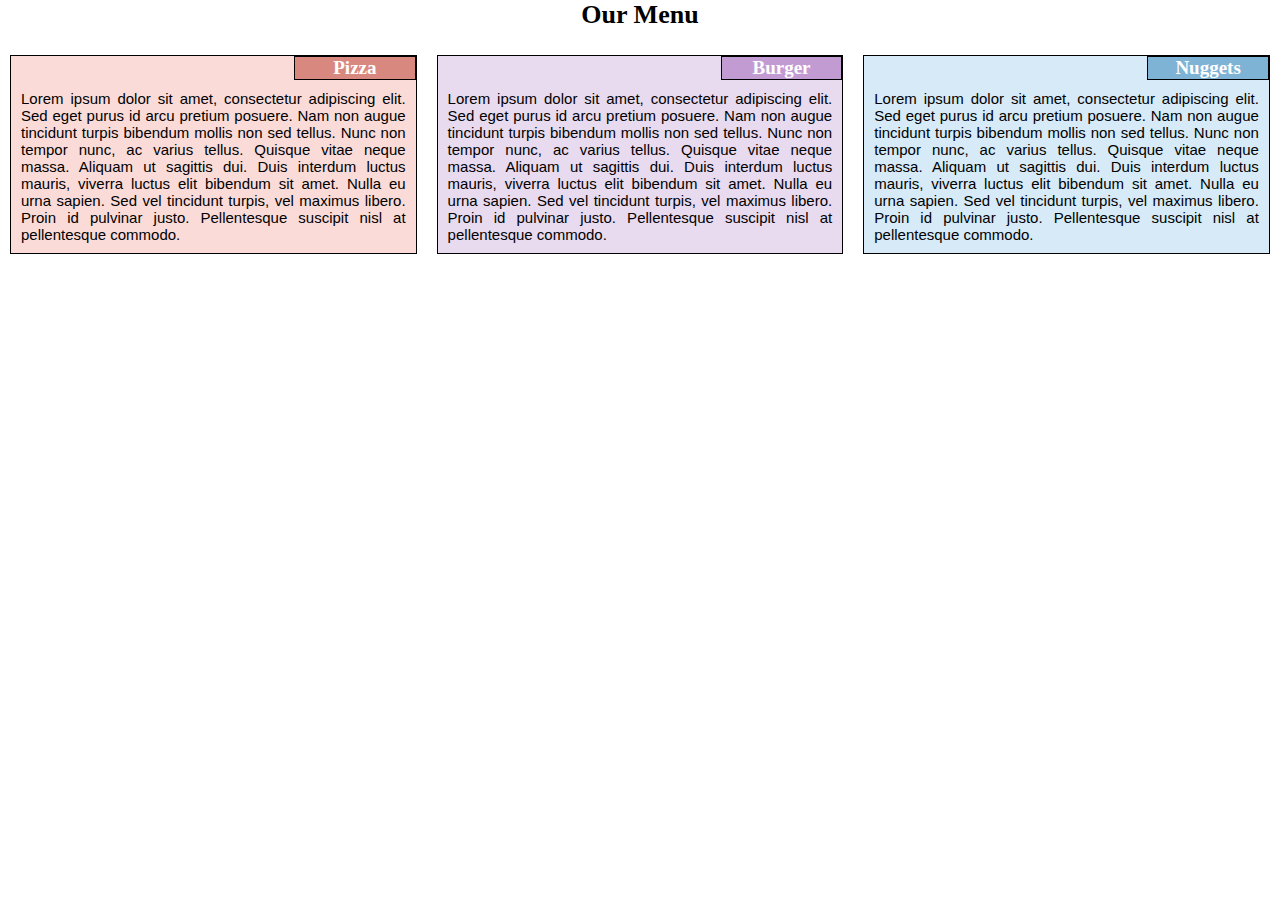
<file: module2-solution/index.html>
<!DOCTYPE html>
<html>
<head>
	<meta charset="utf-8">
	<meta name="viewport" content="width=device-width, initial-scale=1">
	<title>Assigment Solution for Module 2</title>
	<link rel="stylesheet" type="text/css" href="css/style.css">
</head>
<body>
<h1>Our Menu</h1>
<div class="row">
	<div class="col-lg-4 col-md-6 container">
		<div id="s1">
			<p id="t1" class="title_section">Pizza</p>
			<p class="text_section">Lorem ipsum dolor sit amet, consectetur adipiscing elit. Sed eget purus id arcu pretium posuere. Nam non augue tincidunt turpis bibendum mollis non sed tellus. Nunc non tempor nunc, ac varius tellus. Quisque vitae neque massa. Aliquam ut sagittis dui. Duis interdum luctus mauris, viverra luctus elit bibendum sit amet. Nulla eu urna sapien. Sed vel tincidunt turpis, vel maximus libero. Proin id pulvinar justo. Pellentesque suscipit nisl at pellentesque commodo.</p>
		</div>
	</div>
	<div class="col-lg-4 col-md-6 container">
		<div id="s2">
			<p id=t2 class="title_section">Burger</p>
			<p class="text_section">Lorem ipsum dolor sit amet, consectetur adipiscing elit. Sed eget purus id arcu pretium posuere. Nam non augue tincidunt turpis bibendum mollis non sed tellus. Nunc non tempor nunc, ac varius tellus. Quisque vitae neque massa. Aliquam ut sagittis dui. Duis interdum luctus mauris, viverra luctus elit bibendum sit amet. Nulla eu urna sapien. Sed vel tincidunt turpis, vel maximus libero. Proin id pulvinar justo. Pellentesque suscipit nisl at pellentesque commodo.</p>
		</div>
	</div>
	<div class="col-lg-4 col-md-12 container">
		<div id="s3" >
			<p id="t3" class="title_section">Nuggets</p>
			<p class="text_section">Lorem ipsum dolor sit amet, consectetur adipiscing elit. Sed eget purus id arcu pretium posuere. Nam non augue tincidunt turpis bibendum mollis non sed tellus. Nunc non tempor nunc, ac varius tellus. Quisque vitae neque massa. Aliquam ut sagittis dui. Duis interdum luctus mauris, viverra luctus elit bibendum sit amet. Nulla eu urna sapien. Sed vel tincidunt turpis, vel maximus libero. Proin id pulvinar justo. Pellentesque suscipit nisl at pellentesque commodo.</p>
		</div>
	</div>
</div>
</body>
</html>
</file>
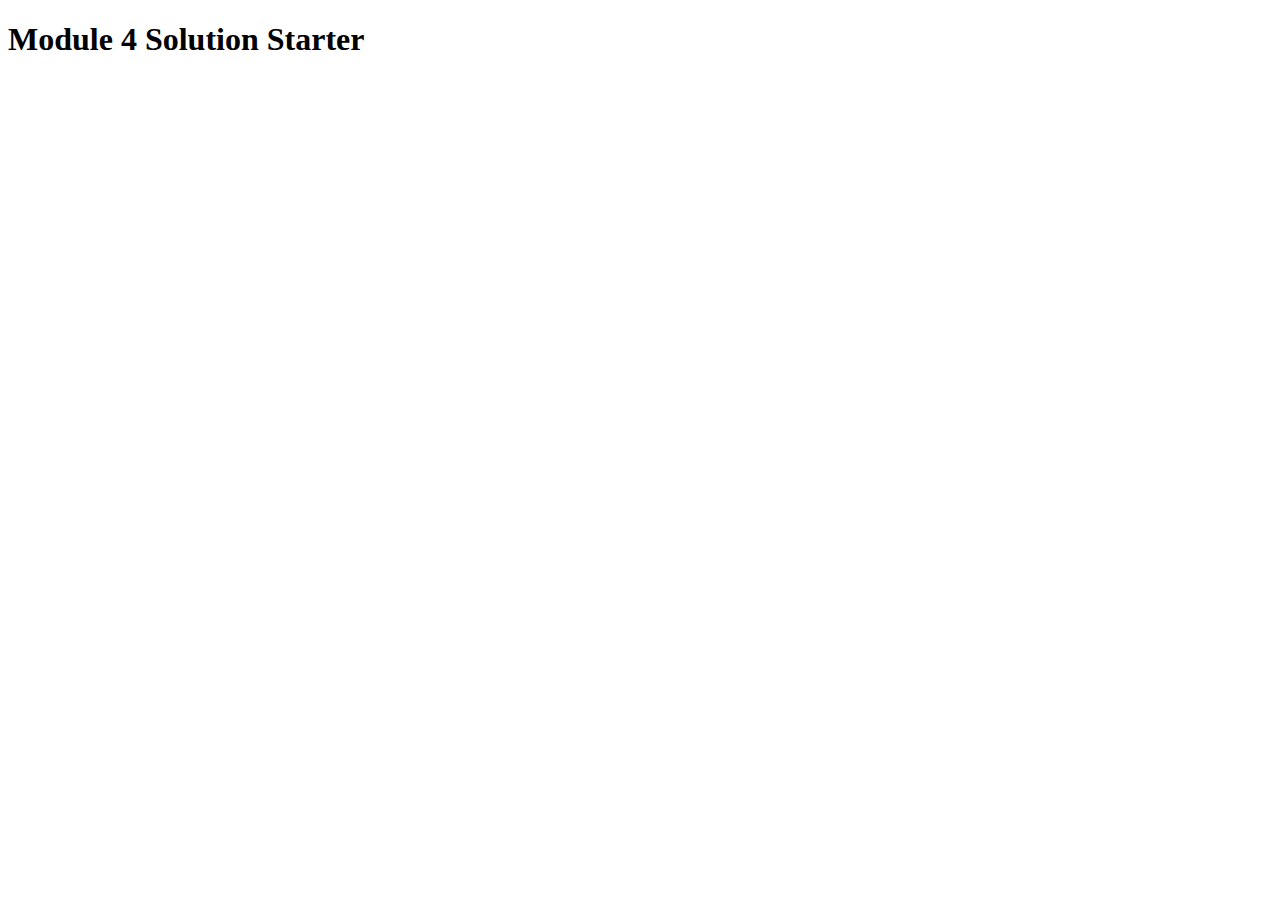
<file: module4-solution/index.html>
<!DOCTYPE html>
<html>
<head>
  <meta charset="utf-8">
  <title>Module 4 Solution Starter</title>
  <script>
    var names = []; // DO NOT REMOVE
  </script>
  <script src="SpeakHello.js"></script>
  <script src="SpeakGoodBye.js"></script>
  <script src="script.js"></script>
</head>
<body>
  <h1>Module 4 Solution Starter</h1>
</body>
</html>
</file>
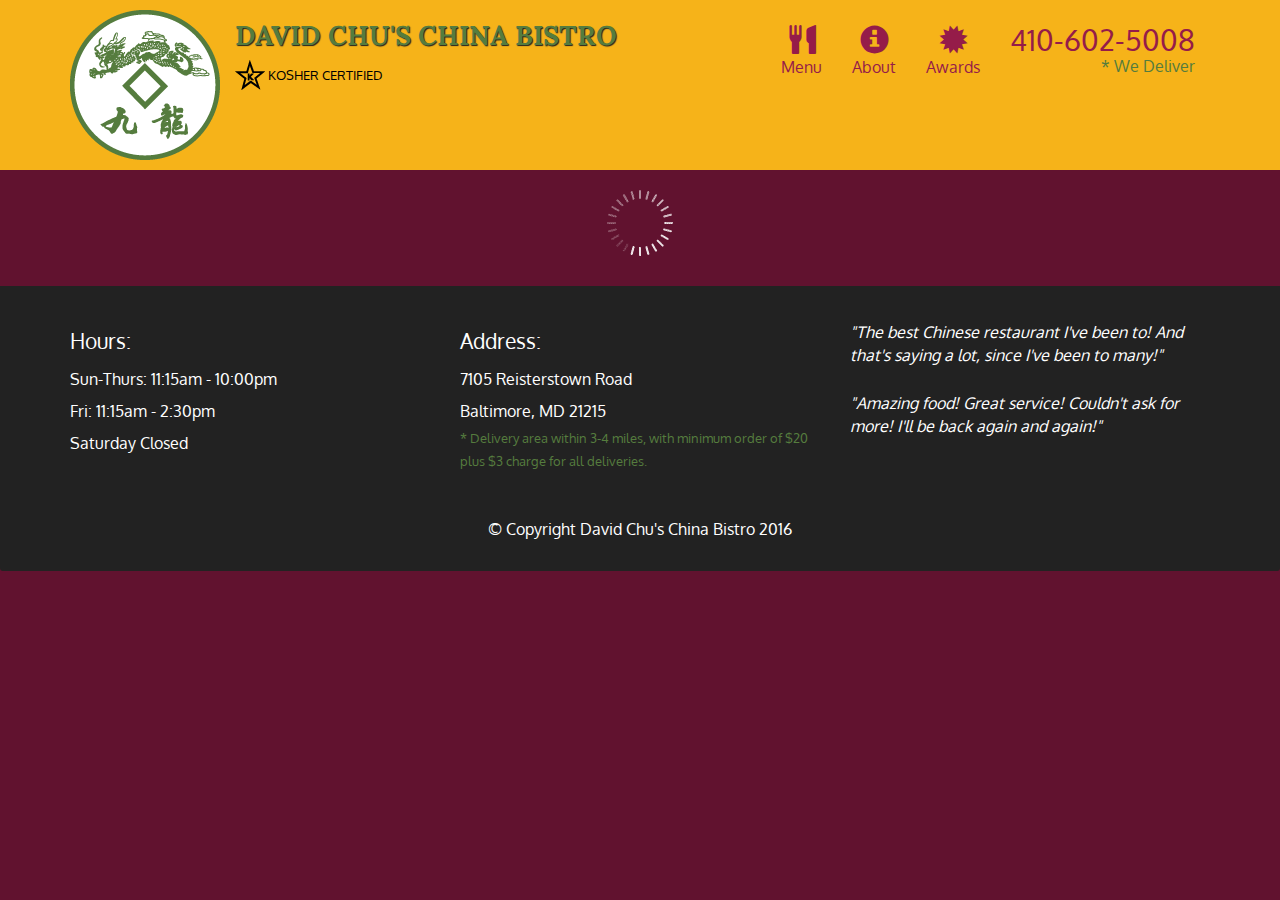
<file: module5-solution/index.html>
<!doctype html>
<html lang="en">
  <head>
    <meta charset="utf-8">
    <meta http-equiv="X-UA-Compatible" content="IE=edge">
    <meta name="viewport" content="width=device-width, initial-scale=1">
    <title>David Chu's China Bistro</title>
    <link rel="stylesheet" href="css/bootstrap.min.css">
    <link rel="stylesheet" href="css/styles.css">
    <link href='https://fonts.googleapis.com/css?family=Oxygen:400,300,700' rel='stylesheet' type='text/css'>
    <link href='https://fonts.googleapis.com/css?family=Lora' rel='stylesheet' type='text/css'>
  </head>
<body>
  <header>
    <nav id="header-nav" class="navbar navbar-default">
      <div class="container">
        <div class="navbar-header">
          <a href="index.html" class="pull-left visible-md visible-lg">
            <div id="logo-img" alt="Logo image"></div>
          </a>

          <div class="navbar-brand">
            <a href="index.html"><h1>David Chu's China Bistro</h1></a>
            <p>
              <img src="images/star-k-logo.png" alt="Kosher certification">
              <span>Kosher Certified</span>
            </p>
          </div>

          <button id="navbarToggle" type="button" class="navbar-toggle collapsed" data-toggle="collapse" data-target="#collapsable-nav" aria-expanded="false">
            <span class="sr-only">Toggle navigation</span>
            <span class="icon-bar"></span>
            <span class="icon-bar"></span>
            <span class="icon-bar"></span>
          </button>
        </div>
        
        <div id="collapsable-nav" class="collapse navbar-collapse">
           <ul id="nav-list" class="nav navbar-nav navbar-right">
            <li id="navHomeButton" class="visible-xs active">
              <a href="index.html">
                <span class="glyphicon glyphicon-home"></span> Home</a>
            </li>
            <li id="navMenuButton">
              <a href="#" onclick="$dc.loadMenuCategories();">
                <span class="glyphicon glyphicon-cutlery"></span><br class="hidden-xs"> Menu</a>
            </li>
            <li>
              <a href="#">
                <span class="glyphicon glyphicon-info-sign"></span><br class="hidden-xs"> About</a>
            </li>
            <li>
              <a href="#">
                <span class="glyphicon glyphicon-certificate"></span><br class="hidden-xs"> Awards</a>
            </li>
            <li id="phone" class="hidden-xs">
              <a href="tel:410-602-5008">
                <span>410-602-5008</span></a><div>* We Deliver</div>
            </li>
          </ul><!-- #nav-list -->
        </div><!-- .collapse .navbar-collapse -->
      </div><!-- .container -->
    </nav><!-- #header-nav -->
  </header>

  <div id="call-btn" class="visible-xs">
    <a class="btn" href="tel:410-602-5008">
    <span class="glyphicon glyphicon-earphone"></span>
    410-602-5008
    </a>
  </div>
  <div id="xs-deliver" class="text-center visible-xs">* We Deliver</div>

  <div id="main-content" class="container"></div>

  <footer class="panel-footer">
    <div class="container">
      <div class="row">
        <section id="hours" class="col-sm-4">
          <span>Hours:</span><br>
          Sun-Thurs: 11:15am - 10:00pm<br>
          Fri: 11:15am - 2:30pm<br>
          Saturday Closed
          <hr class="visible-xs">
        </section>
        <section id="address" class="col-sm-4">
          <span>Address:</span><br>
          7105 Reisterstown Road<br>
          Baltimore, MD 21215
          <p>* Delivery area within 3-4 miles, with minimum order of $20 plus $3 charge for all deliveries.</p>
          <hr class="visible-xs">
        </section>
        <section id="testimonials" class="col-sm-4">
          <p>"The best Chinese restaurant I've been to! And that's saying a lot, since I've been to many!"</p>
          <p>"Amazing food! Great service! Couldn't ask for more! I'll be back again and again!"</p>
        </section>
      </div>
      <div class="text-center">&copy; Copyright David Chu's China Bistro 2016</div>
    </div>
  </footer>

  <!-- jQuery (Bootstrap JS plugins depend on it) -->
  <script src="js/jquery-2.1.4.min.js"></script>
  <script src="js/bootstrap.min.js"></script>
  <script src="js/ajax-utils.js"></script>
  <script src="js/script.js"></script>
</body>
</html>
</file>
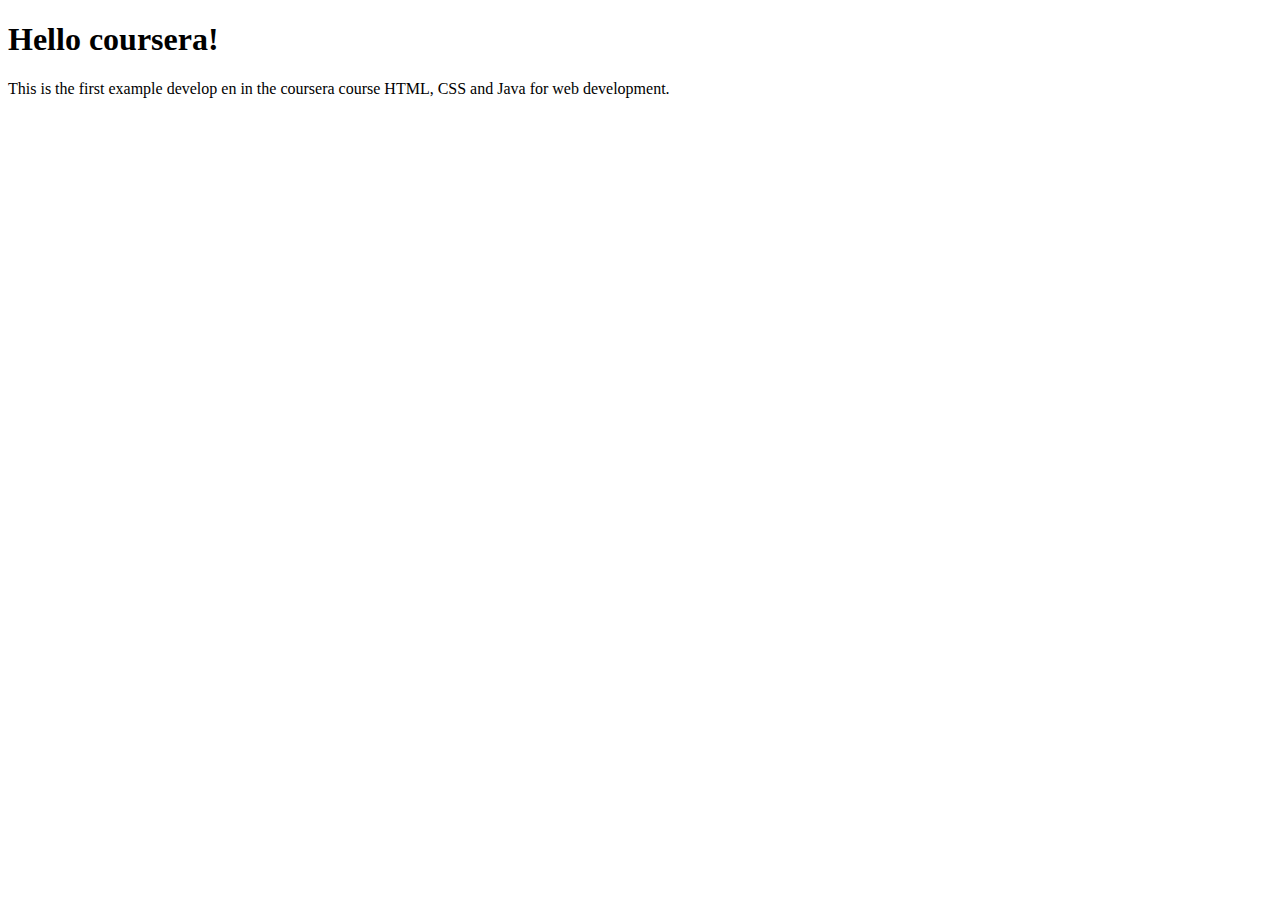
<file: site/index.html>
<!DOCTYPE html>
<html>
<head>
	<title>Hello coursera</title>
</head>
<body>
<h1>Hello coursera!</h1>
<p>This is the first example develop en in the coursera course HTML, CSS and Java for web development.</p>
</body>
</html>
</file>
<file: module2-solution/css/style.css>
*{
	box-sizing: border-box;
	margin:0;
	padding: 0;
}
h1{
	text-align: center;
	font-size: 26px;
	margin-top: : 15px;
	margin-bottom: 15px;
}
.container>div{
	border: 1px solid black;
	position: relative;
	margin:10px;
}
p.title_section{
	border:1px solid black;
	font-weight:bold;
	font-family: "Times New Roman", Times, serif;
	color: white;
	font-size:19px;
	width: 30%;
	position: relative;
	left:70%;
	text-align: center;
}
p.text_section{
	position: relative;
	font-family: Arial, Helvetica, sans-serif;
	font-size: 15px;
	text-align: justify;
	padding: 10px;
}
#s1{
	background-color: #FADBD8;
}
#s2{
	background-color: #E8DAEF;
}
#s3{
	background-color: #D6EAF8;
}
#t1{
	background-color: #D98880;
}
#t2{
	background-color: #C39BD3;
}
#t3{
	background-color: #7FB3D5;
}

.row{
	width: 100%;
}

@media(min-width: 992px){
	.col-lg-4{
		float:left;
		width: 33.33%;
	}
}
@media(min-width: 768px) and (max-width: 991px){
	.col-md-6{
		float:left;
		width: 50%;
	}
	.col-md-12{
		float:left;
		width: 100%;
	}
}
@media (max-width: 767px)  {

  .col-sx-12 {
  	float: left;
    width: 100%;
  }
}
</file>
<file: module5-solution/css/styles.css>
body {
  font-size: 16px;
  color: #fff;
  background-color: #61122f;
  font-family: 'Oxygen', sans-serif;
}

/** HEADER **/
#header-nav {
  background-color: #f6b319;
  border-radius: 0;
  border: 0;
}

#logo-img {
  background: url('../images/restaurant-logo_large.png') no-repeat;
  width: 150px;
  height: 150px;
  margin: 10px 15px 10px 0;
}

.navbar-brand {
  padding-top: 25px;
}
.navbar-brand h1 { /* Restaurant name */
  font-family: 'Lora', serif;
  color: #557c3e;
  font-size: 1.5em;
  text-transform: uppercase;
  font-weight: bold;
  text-shadow: 1px 1px 1px #222;
  margin-top: 0;
  margin-bottom: 0;
  line-height: .75;
}
.navbar-brand a:hover, .navbar-brand a:focus {
  text-decoration: none;
}
.navbar-brand p { /* Kosher cert */
  color: #000;
  text-transform: uppercase;
  font-size: .7em;
  margin-top: 15px;
}
.navbar-brand p span { /* Star-K */
  vertical-align: middle;
}

#nav-list {
  margin-top: 10px;
}
#nav-list a {
  color: #951C49;
  text-align: center;
}
#nav-list a:hover {
  background: #E7E7E7;
}
#nav-list a span {
  font-size: 1.8em;
}

#phone {
  margin-top: 5px;
}
#phone a { /* Phone number */
  text-align: right;
  padding-bottom: 0;
}
#phone div { /* We Deliver */
  color: #557c3e;
  text-align: right;
  padding-right: 15px;
}

.navbar-header button.navbar-toggle, .navbar-header .icon-bar {
  border: 1px solid #61122f;
}
.navbar-header button.navbar-toggle {
  clear: both;
  margin-top: -30px;
}
/* END HEADER */

/* FOOTER */
.panel-footer {
  margin-top: 30px;
  padding-top: 35px;
  padding-bottom: 30px;
  background-color: #222;
  border-top: 0;
}
.panel-footer div.row {
  margin-bottom: 35px;
}
#hours, #address {
  line-height: 2;
}
#hours > span, #address > span {
  font-size: 1.3em;
}
#address p {
  color: #557c3e;
  font-size: .8em;
  line-height: 1.8;
}
#testimonials {
  font-style: italic;
}
#testimonials p:nth-child(2) {
  margin-top: 25px;
}
/* END FOOTER */



/* HOME PAGE */
.container .jumbotron {
  box-shadow: 0 0 50px #3F0C1F;
  border: 2px solid #3F0C1F;
}

#menu-tile, #specials-tile, #map-tile {
  height: 250px;
  width: 100%;
  margin-bottom: 15px;
  position: relative;
  border: 2px solid #3F0C1F;
  overflow: hidden;
}
#menu-tile:hover, #specials-tile:hover, #map-tile:hover {
  box-shadow: 0 1px 5px 1px #cccccc;
}
#menu-tile {
  background: url('../images/menu-tile.jpg') no-repeat;
  background-position: center;
}
#specials-tile {
  background: url('../images/specials-tile.jpg') no-repeat;
  background-position: center;
}
#menu-tile span, #specials-tile span, #map-tile span {
  position: absolute;
  bottom: 0;
  right: 0;
  width: 100%;
  text-align: center;
  font-size: 1.6em;
  text-transform: uppercase;
  background-color: #000;
  color: #fff;
  opacity: .8;
}
/* END HOME PAGE */

/* MENU CATEGORIES PAGE */
.category-tile { 
  position: relative;
  border: 2px solid #3F0C1F;
  overflow: hidden;
  width: 200px;
  height: 200px;
  margin: 0 auto 15px;
}
.category-tile span {
  position: absolute;
  bottom: 0;
  right: 0;
  width: 100%;
  text-align: center;
  font-size: 1.2em;
  text-transform: uppercase;
  background-color: #000;
  color: #fff;
  opacity: .8;
}
.category-tile:hover {
  box-shadow: 0 1px 5px 1px #cccccc;
}

#menu-categories-title + div {
  margin-bottom: 50px;
}
/* END MENU CATEGORIES PAGE */

/* SINGLE CATEGORY PAGE */
.menu-item-tile {
  margin-bottom: 25px;
}
.menu-item-tile hr {
  width: 80%;
}
.menu-item-tile .menu-item-price {
  font-size: 1.1em;
  text-align: right;
  margin-top: -15px;
  margin-right: -15px;
}
.menu-item-tile .menu-item-price span {
  font-size: .6em;
}
.menu-item-photo {
  position: relative;
  border: 2px solid #3F0C1F; 
  overflow: hidden;
  padding: 0;
  margin-right: -15px;
  margin-left: auto;
  margin-bottom: 20px;
  max-width: 250px;
}
.menu-item-photo div {
  position: absolute;
  bottom: 0;
  right: 0;
  width: 80px;
  background-color: #557c3e;
  text-align: center;
}
.menu-item-description {
  padding-right: 30px;
}
h3.menu-item-title {
  margin: 0 0 10px;
}
.menu-item-details {
  font-size: .9em;
  font-style: italic;
}
/* END SINGLE CATEGORY PAGE */


/********** Large devices only **********/
@media (min-width: 1200px) {
  .container .jumbotron {
    background: url('../images/jumbotron_1200.jpg') no-repeat;
    height: 675px;
  }
}

/********** Medium devices only **********/
@media (min-width: 992px) and (max-width: 1199px) {
  /* Header */
  #logo-img {
    background: url('../images/restaurant-logo_medium.png') no-repeat;
    width: 100px;
    height: 100px;
    margin: 5px 5px 5px 0;
  }
  /* End Header */

  /* Home Page */
  .container .jumbotron {
    background: url('../images/jumbotron_992.jpg') no-repeat;
    height: 558px;
  }
  /* End Home Page */
}

/********** Small devices only **********/
@media (min-width: 768px) and (max-width: 991px) {
  /* Home Page */
  .container .jumbotron {
    background: url('../images/jumbotron_768.jpg') no-repeat;
    height: 432px;
  }
  /* End Home Page */
}

/********** Extra small devices only **********/
@media (max-width: 767px) {
  /* Header */
  .navbar-brand {
    padding-top: 10px;
    height: 80px;
  }
  .navbar-brand h1 { /* Restaurant name */
    padding-top: 10px;
    font-size: 5vw; /* 1vw = 1% of viewport width */
  }
  .navbar-brand p { /* Kosher cert */
    font-size: .6em;
    margin-top: 12px;
  }
  .navbar-brand p img { /* Star-K */
    height: 20px;
  }

  #collapsable-nav a { /* Collapsed nav menu text */
    font-size: 1.2em;
  }
  #collapsable-nav a span { /* Collapsed nav menu glyph */
    font-size: 1em;
    margin-right: 5px;
  }

  #call-btn > a {
    font-size: 1.5em;
    display: block;
    margin: 0 20px;
    padding: 10px;
    border: 2px solid #fff;
    background-color: #f6b319;
    color: #951c49;
  }
  #xs-deliver {
    margin-top: 5px;
    font-size: .7em;
    letter-spacing: .1em;
    text-transform: uppercase;
  }
  /* End Header */

  /* Footer */
  .panel-footer section {
    margin-bottom: 30px;
    text-align: center;
  }
  .panel-footer section:nth-child(3) {
    margin-bottom: 0; /* margin already exists on the whole row */
  }
  .panel-footer section hr {
    width: 50%;
  }
  /* End Footer */

  /* Home Page */
  .container .jumbotron {
    margin-top: 30px;
    padding: 0;
  }
  #menu-tile, #specials-tile {
    width: 360px;
    margin: 0 auto 15px;
  }

  .menu-item-photo {
    margin-right: auto;
  }
  .menu-item-tile .menu-item-price {
    text-align: center;
  }
  .menu-item-description {
    text-align: center;;
  }
}


/********** Super extra small devices Only :-) (e.g., iPhone 4) **********/
@media (max-width: 479px) {
  /* Header */
  .navbar-brand h1 { /* Restaurant name */
    padding-top: 5px;
    font-size: 6vw;
  }
  /* End Header */
  
  /* Home page */
  #menu-tile, #specials-tile {
    width: 280px;
    margin: 0 auto 15px;
  }

  .col-xxs-12 {
    position: relative;
    min-height: 1px;
    padding-right: 15px;
    padding-left: 15px;
    float: left;
    width: 100%;
  }
}
</file>
